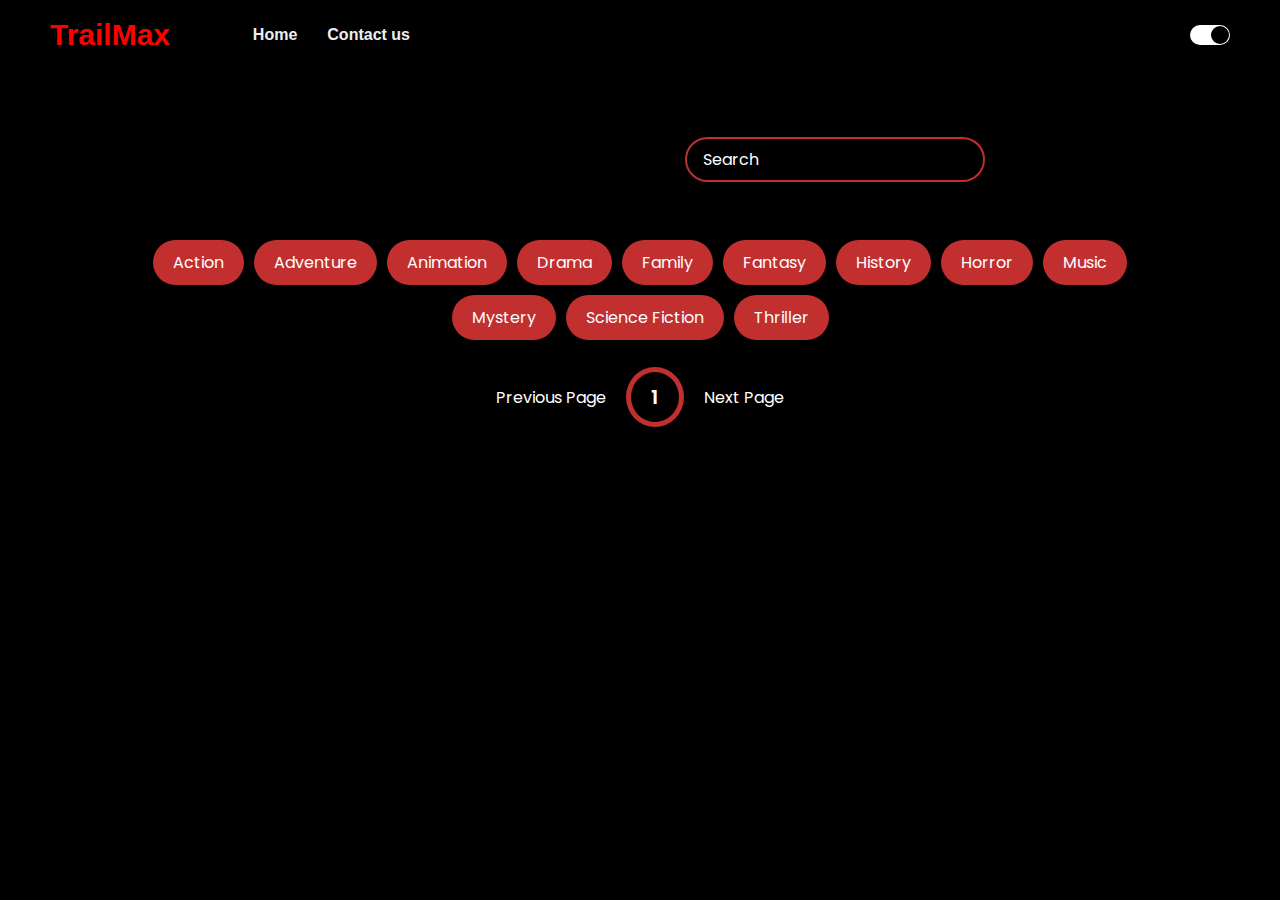
<file: index.html>
<html lang="en">
  <head>
    <meta charset="UTF-8" />
    <meta name="viewport" content="width=device-width, initial-scale=1.0" />
    <link rel="stylesheet" href="style.css" />
    <title>Movie App</title>
  </head>
  <body class="bodyy">
    <div class="navbar">
      <div class="navbar-container">
        <div class="logo-container">
          <h1 class="logo">TrailMax</h1>
        </div>
        <div class="menu-container">
          <ul class="menu-list">
            <!-- <li class="menu-list-item active">Home</li> -->
            <li class="menu-list-item"><a href="search.html">Home</a></li>
            <li class="menu-list-item">
              <a href="contact.html">Contact us</a>
            </li>
            <!-- <li class="menu-list-item">Popular</li>
                    <li class="menu-list-item">Trends</li> -->
          </ul>
        </div>
        <div class="profile-container">
          <div class="toggle">
            <i class="fas fa-moon toggle-icon"></i>
            <i class="fas fa-sun toggle-icon"></i>
            <div class="toggle-ball"></div>
          </div>
        </div>
      </div>
    </div>
    <div class="spacing"></div>
    <form id="form">
      <input type="text" placeholder="Search" id="search" class="search" />
    </form>
    <div id="tags"></div>
    <div id="myNav" class="overlay">
      <!-- Button to close the overlay navigation -->
      <a href="javascript:void(0)" class="closebtn" onclick="closeNav()"
        >&times;</a
      >

      <!-- Overlay content -->
      <div class="overlay-content" id="overlay-content"></div>

      <a href="javascript:void(0)" class="arrow left-arrow" id="left-arrow"
        >&#8656;</a
      >

      <a href="javascript:void(0)" class="arrow right-arrow" id="right-arrow"
        >&#8658;</a
      >
    </div>
    <main id="main"></main>
    <div class="pagination">
      <div class="page" id="prev">Previous Page</div>
      <div class="current" id="current">1</div>
      <div class="page" id="next">Next Page</div>
    </div>

    <script src="script.js"></script>
  </body>
</html>
</file>
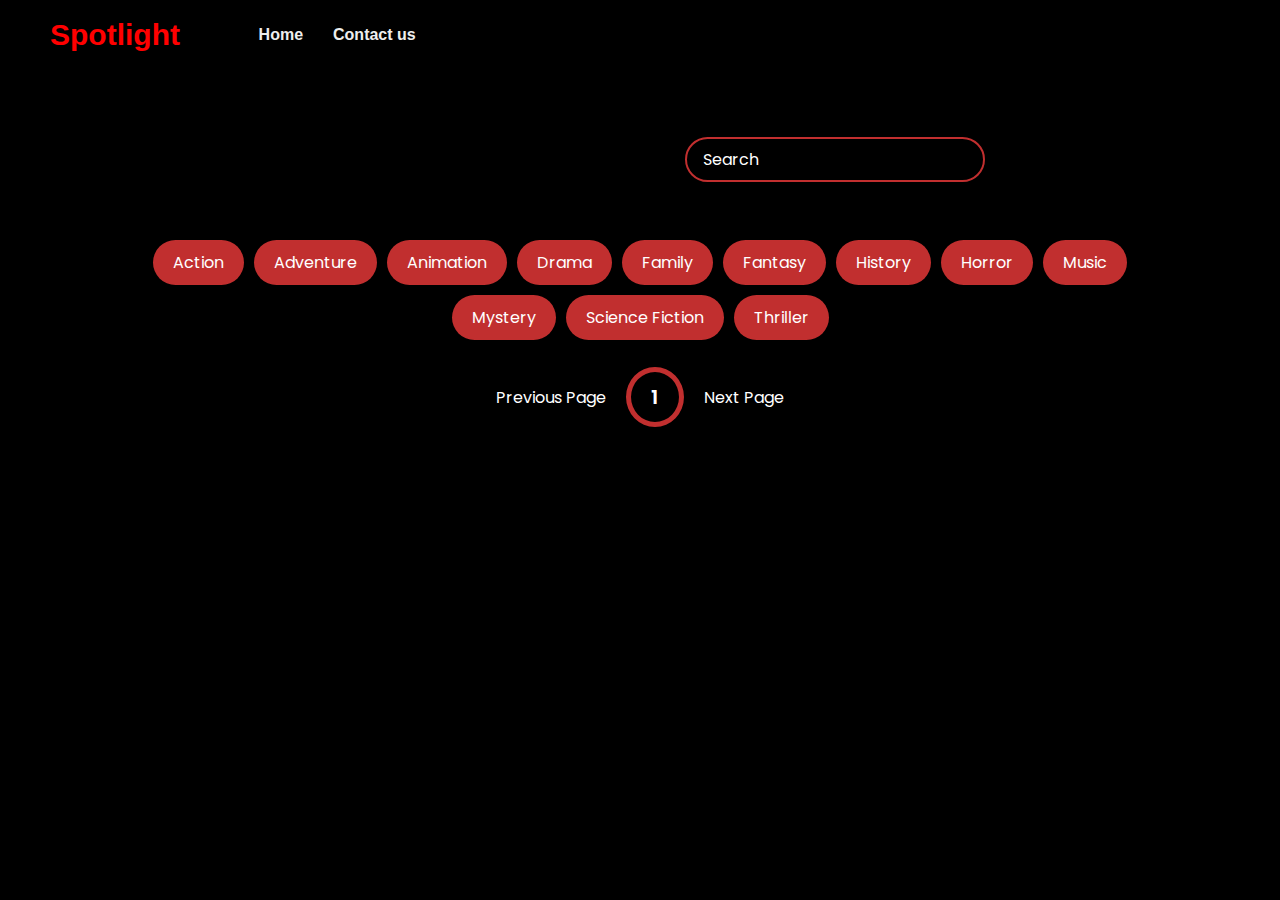
<file: search.html>
<html lang="en">
<head>
    <meta charset="UTF-8">
    <meta name="viewport" content="width=device-width, initial-scale=1.0">
    <link rel="stylesheet" href="style.css">
    <title>Movie App</title>
</head>
<body class="bodyy">
    <div class="navbar">
        <div class="navbar-container">
            <div class="logo-container">
                <h1 class="logo">Spotlight</h1>
            </div>
            <div class="menu-container">
                <ul class="menu-list">
                    <!-- <li class="menu-list-item active">Home</li> -->
                    <li class="menu-list-item"><a href="search.html">Home</a></li>
                    <li class="menu-list-item"><a href="contact.html">Contact us</a></li>
                    <!-- <li class="menu-list-item">Popular</li>
                    <li class="menu-list-item">Trends</li> -->

                </ul>
            </div>
            <!-- <div class="profile-container">
                <div class="toggle">
                    <i class="fas fa-moon toggle-icon"></i>
                    <i class="fas fa-sun toggle-icon"></i>
                    <div class="toggle-ball"></div>
                </div>
            </div> -->
        </div>
    </div>
    <div class="spacing"></div>
    <form  id="form">
        <input type="text" placeholder="Search" id="search" class="search">
    </form>
    <div id="tags"></div>
    <div id="myNav" class="overlay">

        <!-- Button to close the overlay navigation -->
        <a href="javascript:void(0)" class="closebtn" onclick="closeNav()">&times;</a>
      
        <!-- Overlay content -->
        <div class="overlay-content" id="overlay-content"></div>
        
        <a href="javascript:void(0)" class="arrow left-arrow" id="left-arrow">&#8656;</a> 
        
        <a href="javascript:void(0)" class="arrow right-arrow" id="right-arrow" >&#8658;</a>

      </div>
    <main id="main"></main>
    <div class="pagination">
        <div class="page" id="prev">Previous Page</div>
        <div class="current" id="current">1</div>
        <div class="page" id="next">Next Page</div>

    </div>

    <script src="script.js"></script>
</body>
</html>
</file>
<file: style.css>
@import url('https://fonts.googleapis.com/css2?family=Poppins:wght@200;400;700&display=swap');

*{
  
    box-sizing: border-box;
}

:root{
    --primary-color:#c12f2f;
    --secondary-color: #f12c2c;
    --white-color: #ffffff;
}

body,input,
textarea{
    background-color: rgb(0, 0, 0);
    font-family: 'Poppins', sans-serif;
    margin: 0;
}




.container {
  position: relative;
  width: 100%;
  min-height: 100vh;
  padding: 2rem;
  background-color: #fafafa;
  overflow: hidden;
  display: flex;
  align-items: center;
  justify-content: center;
}

.form {
  width: 100%;
  max-width: 820px;
  margin-top: 100px;
  background-color: #fff;
  border-radius: 10px;
  box-shadow: 0 0 20px 1px rgba(0, 0, 0, 0.1);
  z-index: 1000;
  overflow: hidden;
  display: grid;
  grid-template-columns: repeat(2, 1fr);
}

.contact-form {
  background-color: #c12f2f;
  position: relative;
}

.circle {
  border-radius: 50%;
  background: linear-gradient(135deg, transparent 20%, #f12c2c);
  position: absolute;
}

.circle.one {
  width: 130px;
  height: 130px;
  top: 130px;
  right: -40px;
}

.circle.two {
  width: 80px;
  height: 80px;
  top: 10px;
  right: 30px;
}

.contact-form:before {
  content: "";
  position: absolute;
  width: 26px;
  height: 26px;
  background-color: #c12f2f;
  transform: rotate(45deg);
  top: 50px;
  left: -13px;
}

form {
  padding: 2.3rem 2.2rem;
  z-index: 10;
  overflow: hidden;
  position: relative;
}

.title {
  color: #fff;
  font-weight: 500;
  font-size: 1.5rem;
  line-height: 1;
  margin-bottom: 0.7rem;
}

.input-container {
  position: relative;
  margin: 1rem 0;
}



.input {
  width: 100%;
  outline: none;
  border: 2px solid #fafafa;
  background: none;
  padding: 0.6rem 1.2rem;
  color: #fff;
  font-weight: 500;
  font-size: 0.95rem;
  letter-spacing: 0.5px;
  border-radius: 25px;
  transition: 0.3s;
}

.spacing
{
  width: 200px;
  height: 100px;
}

textarea.input {
  padding: 0.8rem 1.2rem;
  min-height: 150px;
  border-radius: 22px;
  resize: none;
  overflow-y: auto;
}

.input-container label {
  position: absolute;
  top: 50%;
  left: 15px;
  transform: translateY(-50%);
  padding: 0 0.4rem;
  color: #fafafa;
  font-size: 0.9rem;
  font-weight: 400;
  pointer-events: none;
  z-index: 1000;
  transition: 0.5s;
}

.input-container.textarea label {
  top: 1rem;
  transform: translateY(0);
}

.btn {
  padding: 0.6rem 1.3rem;
  background-color: #fff;
  border: 2px solid #fafafa;
  font-size: 0.95rem;
  color: #c12f2f;
  line-height: 1;
  border-radius: 25px;
  outline: none;
  cursor: pointer;
  transition: 0.3s;
  margin: 0;
}

.btn:hover {
  background-color: transparent;
  color: #fff;
}

.input-container span {
  position: absolute;
  top: 0;
  left: 25px;
  transform: translateY(-50%);
  font-size: 0.8rem;
  padding: 0 0.4rem;
  color: transparent;
  pointer-events: none;
  z-index: 500;
}

.input-container span:before,
.input-container span:after {
  content: "";
  position: absolute;
  width: 10%;
  opacity: 0;
  transition: 0.3s;
  height: 5px;
  background-color: #c12f2f;
  top: 50%;
  transform: translateY(-50%);
}

.input-container span:before {
  left: 50%;
}

.input-container span:after {
  right: 50%;
}

.input-container.focus label {
  top: 0;
  transform: translateY(-50%);
  left: 25px;
  font-size: 0.8rem;
}

.input-container.focus span:before,
.input-container.focus span:after {
  width: 50%;
  opacity: 1;
}

.contact-info {
  padding: 2.3rem 2.2rem;
  position: relative;
}

.contact-info .title {
  color: #c12f2f;
}

.text {
  color: #333;
  margin: 1.5rem 0 2rem 0;
}

.information {
  display: flex;
  color: #555;
  margin: 0.7rem 0;
  align-items: center;
  font-size: 0.95rem;
}

.icon {
  width: 28px;
  margin-right: 0.7rem;
}

.social-media {
  padding: 2rem 0 0 0;
}

.social-media p {
  color: #333;
}

.social-icons {
  display: flex;
  margin-top: 0.5rem;
}

.social-icons a {
  width: 35px;
  height: 35px;
  border-radius: 5px;
  background: linear-gradient(45deg, #c12f2f, #f12c2c);
  color: #fff;
  text-align: center;
  line-height: 35px;
  margin-right: 0.5rem;
  transition: 0.3s;
}

.social-icons a:hover {
  transform: scale(1.05);
}

.contact-info:before {
  content: "";
  position: absolute;
  width: 110px;
  height: 100px;
  border: 22px solid #c12f2f;
  border-radius: 50%;
  bottom: -77px;
  right: 50px;
  opacity: 0.3;
}

.big-circle {
  position: absolute;
  width: 500px;
  height: 500px;
  border-radius: 50%;
  background: linear-gradient(to bottom, #c12f2f, #f12c2c);
  bottom: 50%;
  right: 50%;
  transform: translate(-40%, 38%);
}

.big-circle:after {
  content: "";
  position: absolute;
  width: 360px;
  height: 360px;
  background-color: #fafafa;
  border-radius: 50%;
  top: calc(50% - 180px);
  left: calc(50% - 180px);
}

.square {
  position: absolute;
  height: 400px;
  top: 50%;
  left: 50%;
  transform: translate(181%, 11%);
  opacity: 0.2;
}

@media (max-width: 850px) {
  .form {
    grid-template-columns: 1fr;
  }

  .contact-info:before {
    bottom: initial;
    top: -75px;
    right: 65px;
    transform: scale(0.95);
  }

  .contact-form:before {
    top: -13px;
    left: initial;
    right: 70px;
  }

  .square {
    transform: translate(140%, 43%);
    height: 350px;
  }

  .big-circle {
    bottom: 75%;
    transform: scale(0.9) translate(-40%, 30%);
    right: 50%;
  }

  .text {
    margin: 1rem 0 1.5rem 0;
  }

  .social-media {
    padding: 1.5rem 0 0 0;
  }
}

@media (max-width: 480px) {
  .container {
    padding: 1.5rem;
  }

  .contact-info:before {
    display: none;
  }

  .square,
  .big-circle {
    display: none;
  }

  form,
  .contact-info {
    padding: 1.7rem 1.6rem;
  }

  .text,
  .information,
  .social-media p {
    font-size: 0.8rem;
  }

  .title {
    font-size: 1.15rem;
  }

  .social-icons a {
    width: 30px;
    height: 30px;
    line-height: 30px;
  }

  .icon {
    width: 23px;
  }

  .input {
    padding: 0.45rem 1.2rem;
  }

  .btn {
    padding: 0.45rem 1.2rem;
  }
}





.navbar {
    width: 100%;
    height: 70px;
    background-color: black;
    position: fixed;
    left: 0;
    right: 0;
    top: 0;
    z-index: 999999;
    
  }
  a{
    color: #eee;
    text-decoration: none;
    font-weight: 700;
  }
  
  .navbar-container {
    display: flex;
    align-items: center;
    padding: 0 50px;
    height: 100%;
    color: white-color;
    font-family: "Sen", sans-serif;
  }
  .logo-container {
    flex: 1;
  }
  
  .logo {
    font-size: 30px;
    color: #ff0000;
  }

  .menu-container {
    flex: 6;
  }
  
  .menu-list {
    display: flex;
    list-style: none;
  }
  
  .menu-list-item {
    margin-right: 30px;
  }
  
  .menu-list-item.active {
    font-weight: bold;
  }
  .profile-text-container {
    margin: 0 20px;
  }
  
  .profile-picture {
    width: 32px;
    height: 32px;
    border-radius: 50%;
    object-fit: cover;
  }
  .toggle {
    width: 40px;
    height: 20px;
    background-color: white;
    border-radius: 30px;
    display: flex;
    align-items: center;
    justify-content: space-around;
    position: relative;
  }
  
  .toggle-icon {
    color: goldenrod;
  }
  
  .toggle-ball {
    width: 18px;
    height: 18px;
    background-color: black;
    position: absolute;
    right: 1px;
    border-radius: 50%;
    cursor: pointer;
    transition: 1s ease all;
  }
  
  .navbar-container.active {
    background-color: white;
  
    color: black;
  }
  
  
  .toggle.active{
      background-color: black;
  }
  
  .toggle-ball.active{
      background-color: white;
      transform: translateX(-20px);
  }

header{
    padding:1rem;
    display:flex;
    justify-content: flex-end;
    background-color: var(--secondary-color);
}

.search{
    background-color: transparent;
    border: 2px solid var(--primary-color);
    padding:0.5rem 1rem;
    width: 300px;
    border-radius: 50px;
    font-size: 1rem;
    color:#fff;
    font-family: inherit;
    margin-left: 650px;

}

.search:focus{
    outline:0;
    background-color: var(--primary-color);
}

.search::placeholder{
    color: #ffffff;
}

main{
    display:flex;
    flex-wrap: wrap;
    justify-content: center;
}

.movie {
    width: 300px;
    margin: 1rem;
    border-radius: 3px;
    box-shadow: 0.2px 4px 5px rgba(0,0,0,0.1);
    background-color: var(--secondary-color);
    position:relative;
    overflow: hidden;
}


.movie img{
    width:100%;
}

.movie-info{
    color:#eee;
    display: flex;
    align-items: center;
    justify-content: space-between;
    padding: 0.5rem 1rem 1rem;
    letter-spacing: 0.5px;
}

.movie-info h3{
    margin-top: 0;
}

.movie-info span{
    background-color: var(--primary-color);
    padding: 0.25rem 0.5rem;
    border-radius: 3px;
    font-weight: bold;
}

.movie-info span.green{
    color:lightgreen;
}

.movie-info span.orange{
    color:orange;
}

.movie-info span.red{
    color:rgb(15, 153, 70);
}

.overview{
    position:absolute;
    left:0;
    right:0;
    bottom:0;
    background-color: #fff;
    padding: 1rem;
    max-height: 100%;
    transform:translateY(101%);
    transition:transform 0.3s ease-in;
}

.movie:hover .overview{
    transform:translateY(0)
}

#tags{
    width:80%;
    display:flex;
    flex-wrap: wrap;
    justify-content: center;
    align-items: center;
    margin: 10px auto;
}

.tag{
    color:white;
    padding:10px 20px;
    background-color: #c12f2f;
    border-radius: 50px;
    margin:5px;
    display:inline-block;
    cursor: pointer;
}

.tag.highlight{
    background-color: rgb(15, 153, 70);
}
.no-results{
    color:white;
}

.pagination{
    display:flex;
    margin:10px 30px;
    align-items: center;
    justify-content: center;
    color:white;
}

.page{
    padding:20px;
    cursor:pointer;
}

.page.disabled{
    cursor:not-allowed;
    color:grey;
}

.current{
    padding: 10px 20px;
    border-radius: 50%;
    border: 5px solid #c12f2f;
    font-size: 20px;
    font-weight: 600;
}

.know-more{
    background-color: #c12f2f;
    color:white;
    font-size: 16px;
    font-weight: bold;
    border:0;
    border-radius: 50px;
    padding: 10px 20px;
    margin-top: 5px;
}
/* The Overlay (background) */
.overlay {
    /* Height & width depends on how you want to reveal the overlay (see JS below) */   
    height: 100%;
    width: 0;
    position: fixed; /* Stay in place */
    z-index: 1; /* Sit on top */
    left: 0;
    top: 0;
    background-color: rgb(0,0,0); /* Black fallback color */
    background-color: rgba(0,0,0, 0.9); /* Black w/opacity */
    overflow-x: hidden; /* Disable horizontal scroll */
    transition: 0.5s; /* 0.5 second transition effect to slide in or slide down the overlay (height or width, depending on reveal) */
  }
  
  /* Position the content inside the overlay */
  .overlay-content {
    position: relative;
    top: 10%; /* 25% from the top */
    width: 100%; /* 100% width */
    text-align: center; /* Centered text/links */
    margin-top: 30px; /* 30px top margin to avoid conflict with the close button on smaller screens */
  }
  
  /* The navigation links inside the overlay */
  .overlay a {
    padding: 8px;
    text-decoration: none;
    font-size: 36px;
    color: #818181;
    display: block; /* Display block instead of inline */
    transition: 0.3s; /* Transition effects on hover (color) */
  }
  
  /* When you mouse over the navigation links, change their color */
  .overlay a:hover, .overlay a:focus {
    color: #f1f1f1;
  }
  
  /* Position the close button (top right corner) */
  .overlay .closebtn {
    position: absolute;
    top: 20px;
    right: 45px;
    font-size: 60px;
  }
  
  /* When the height of the screen is less than 450 pixels, change the font-size of the links and position the close button again, so they don't overlap */
  @media screen and (max-height: 450px) {
    .overlay a {font-size: 20px}
    .overlay .closebtn {
      font-size: 40px;
      top: 15px;
      right: 35px;
    }
  }


  .embed.hide{
      display: none;
  }

  .embed.show{
      display: inline-block;
  }

  .arrow{
      position: absolute;
      font-size: 40px;
  }

  .arrow.left-arrow{
      top:50%;
      left:5%;
      transform: translateY(-50%);
  }

  
  .arrow.right-arrow{
    top:50%;
    transform: translateY(-50%);
    right:5%;
}

.dots{
    margin-top: 30px;
}

.dots .dot {
    padding: 5px 15px;
    border-radius: 50%;
    border: 5px solid var(--secondary-color);
    color: white;
    font-size: 20px;
    font-weight: 600;
    margin: 5px;
}

.dots .dot.active{
    border-color: #c12f2f;
}
</file>
